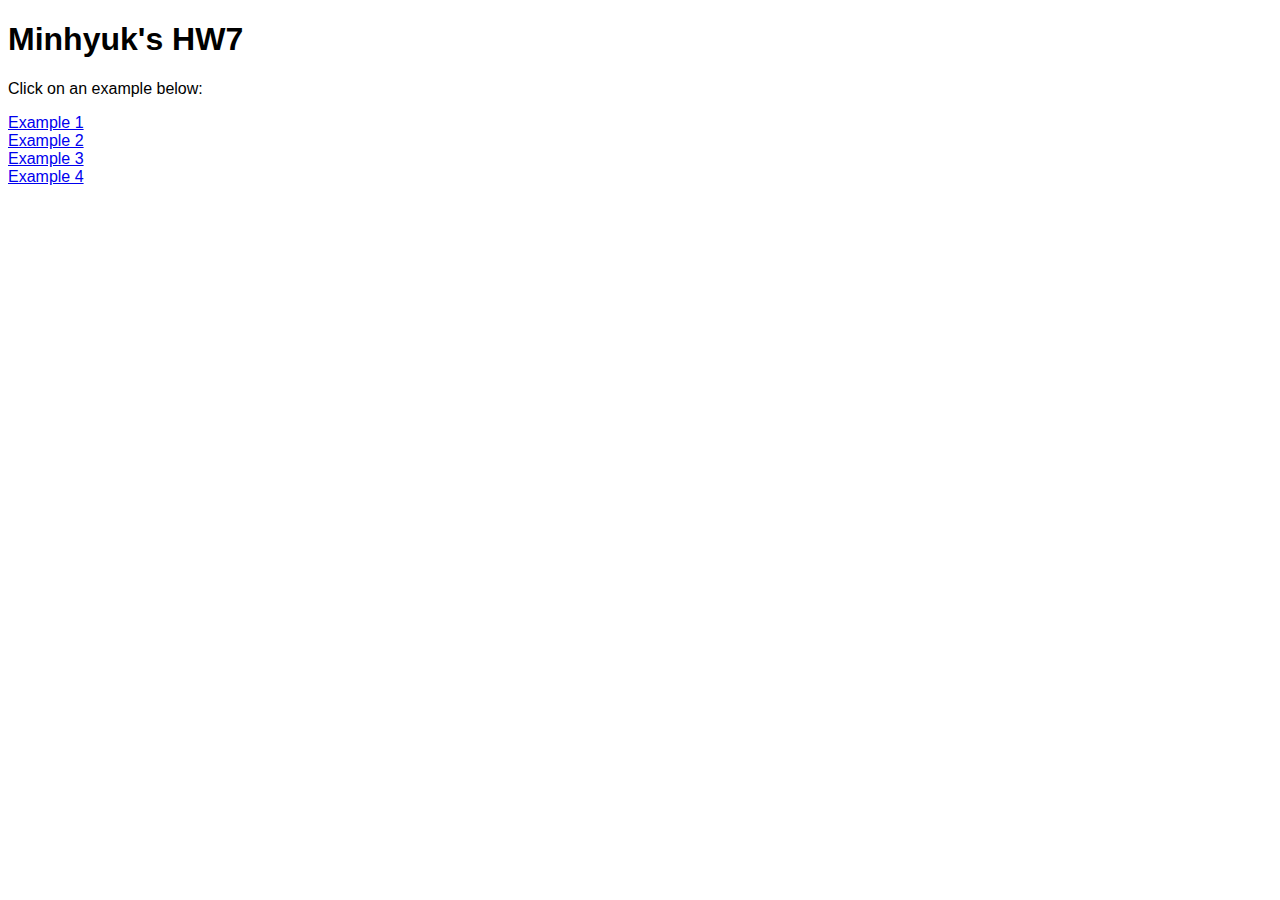
<file: index.html>
<!DOCTYPE html>
<html lang="en">
<head>
    <meta charset="UTF-8">
    <meta name="viewport" content="width=device-width, initial-scale=1.0">
    <title>Minhyuk's HW7</title>
    <link rel="stylesheet" href="css/style.css">
</head>
<body>
    <h1>Minhyuk's HW7 </h1>
    <p>Click on an example below:</p>
    <a href="html/ex1.html">Example 1</a> <br>
    <a href="html/ex2.html">Example 2</a> <br>
    <a href="html/ex3.html">Example 3</a> <br>
    <a href="html/ex4.html">Example 4</a> <br>
</body>
</html>
</file>
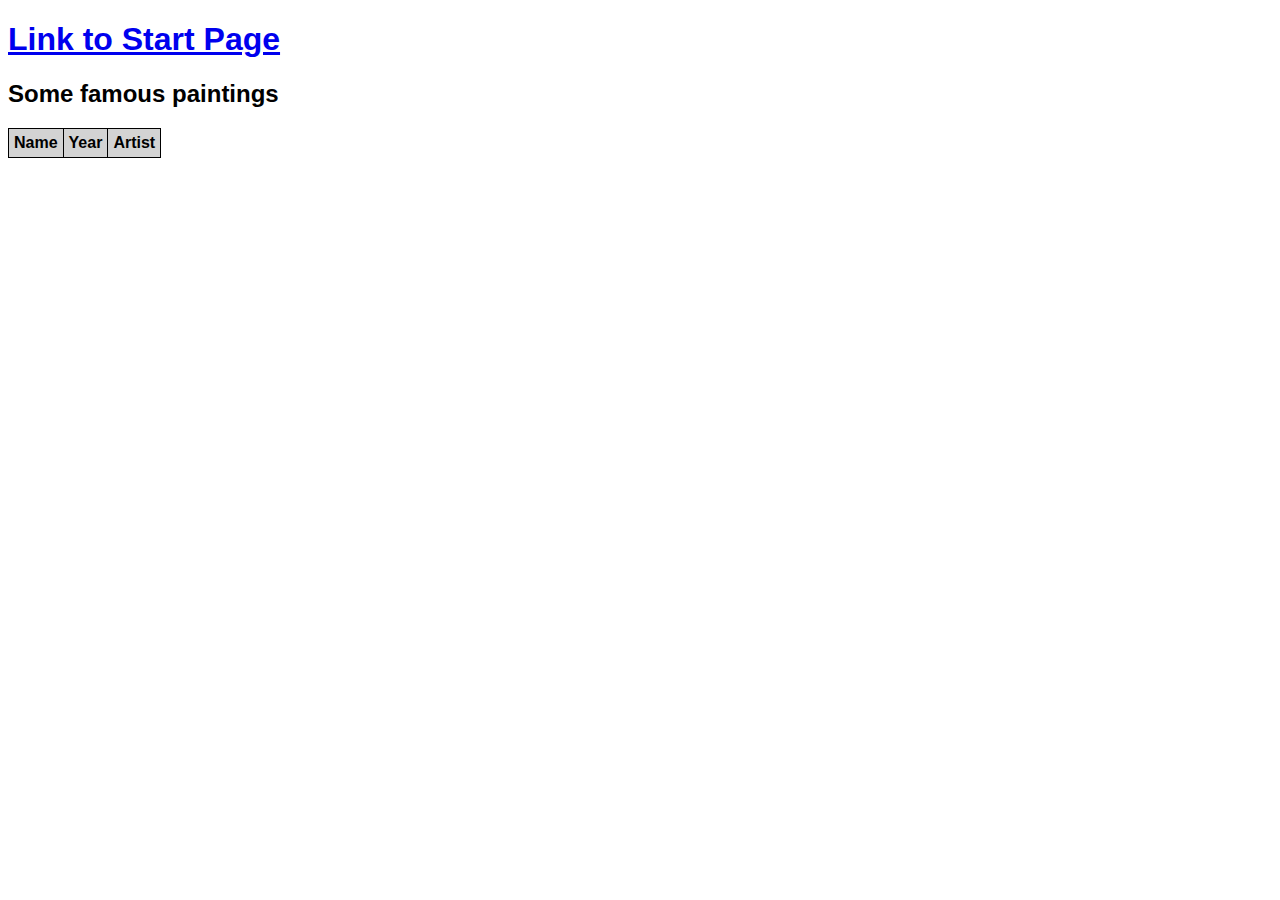
<file: html/ex1.html>
<!DOCTYPE html>
<html lang="en">
<head>
    <meta charset="UTF-8">
    <meta name="viewport" content="width=device-width, initial-scale=1.0">
    <title>Minhyuk's Example 1</title>
    <link rel="stylesheet" href="../css/style.css">
</head>
<body>
    <h1><a href="../index.html">Link to Start Page</a></h1>
    
    <h2>Some famous paintings</h2>
    <table id="paintings">
        <tr>
            <th>Name</th>
            <th>Year</th>
            <th>Artist</th>
        </tr>
    </table>
    
    <script src="../js/ex1.js"></script>
</body>
</html>
</file>
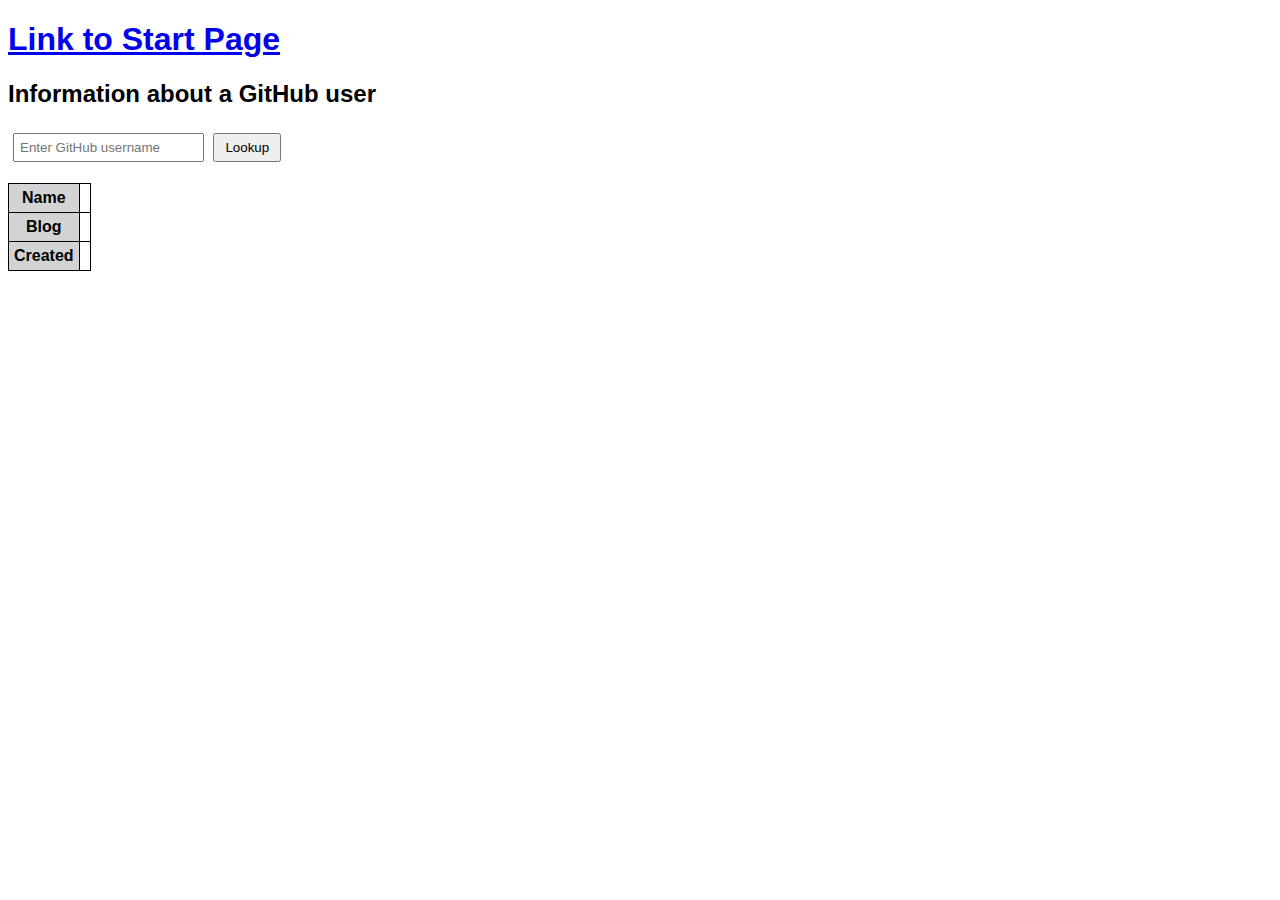
<file: html/ex2.html>
<!DOCTYPE html>
<html lang="en">
<head>
    <meta charset="UTF-8">
    <meta name="viewport" content="width=device-width, initial-scale=1.0">
    <title>Minhyuk's Example 2</title>
    <link rel="stylesheet" href="../css/style.css">
</head>
<body>
    <h1><a href="../index.html">Link to Start Page</a></h1>
    
    <h2>Information about a GitHub user</h2>
    
    <div>
        <input type="text" id="username" placeholder="Enter GitHub username">
        <button id="lookup">Lookup</button>
    </div>
    
    <p id="profilePic"></p>
    
    <table id="userInfo">
        <tr>
            <th>Name</th>
            <td id="nameCell"></td>
        </tr>
        <tr>
            <th>Blog</th>
            <td id="blogCell"></td>
        </tr>
        <tr>
            <th>Created</th>
            <td id="createdCell"></td>
        </tr>
    </table>
    
    <script src="../js/ex2.js"></script>
</body>
</html>
</file>
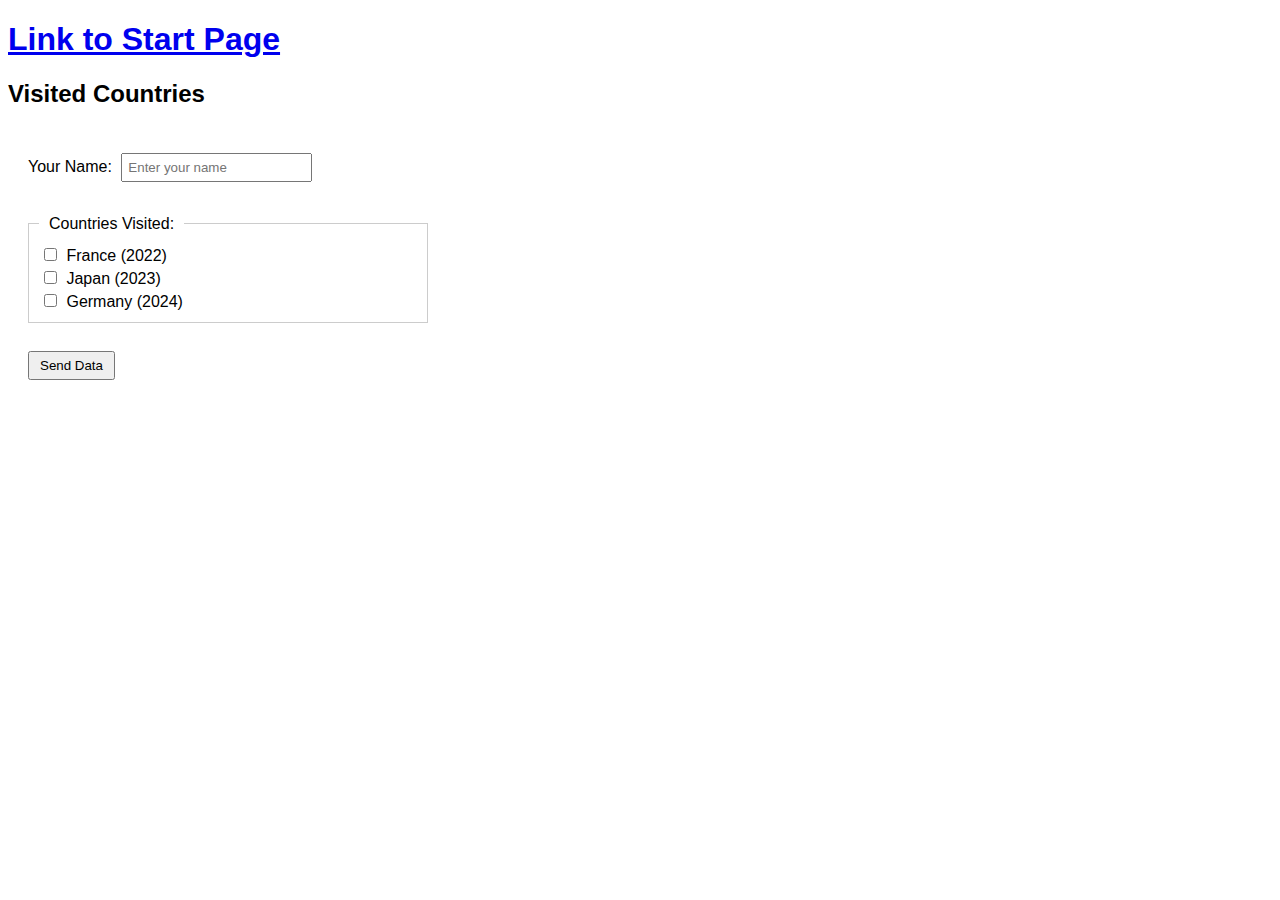
<file: html/ex3.html>
<!DOCTYPE html>
<html lang="en">
<head>
    <meta charset="UTF-8">
    <meta name="viewport" content="width=device-width, initial-scale=1.0">
    <title>Minhyuk's Example 3</title>
    <link rel="stylesheet" href="../css/style.css">
</head>
<body>
    <h1><a href="../index.html">Link to Start Page</a></h1>
    
    <h2>Visited Countries</h2>
    
    <form id="countriesForm">
        <label for="name">Your Name:</label>
        <input type="text" id="name" placeholder="Enter your name" required>
        <br><br>
        
        <fieldset>
            <legend>Countries Visited:</legend>
            
            <label>
                <input type="checkbox" name="country" value="France" data-year="2022">
                France (2022)
            </label><br>
            
            <label>
                <input type="checkbox" name="country" value="Japan" data-year="2023">
                Japan (2023)
            </label><br>
            
            <label>
                <input type="checkbox" name="country" value="Germany" data-year="2024">
                Germany (2024)
            </label><br>
        </fieldset>
        
        <br>
        <button type="submit">Send Data</button>
    </form>
    
    <script src="../js/ex3.js"></script>
</body>
</html>
</file>
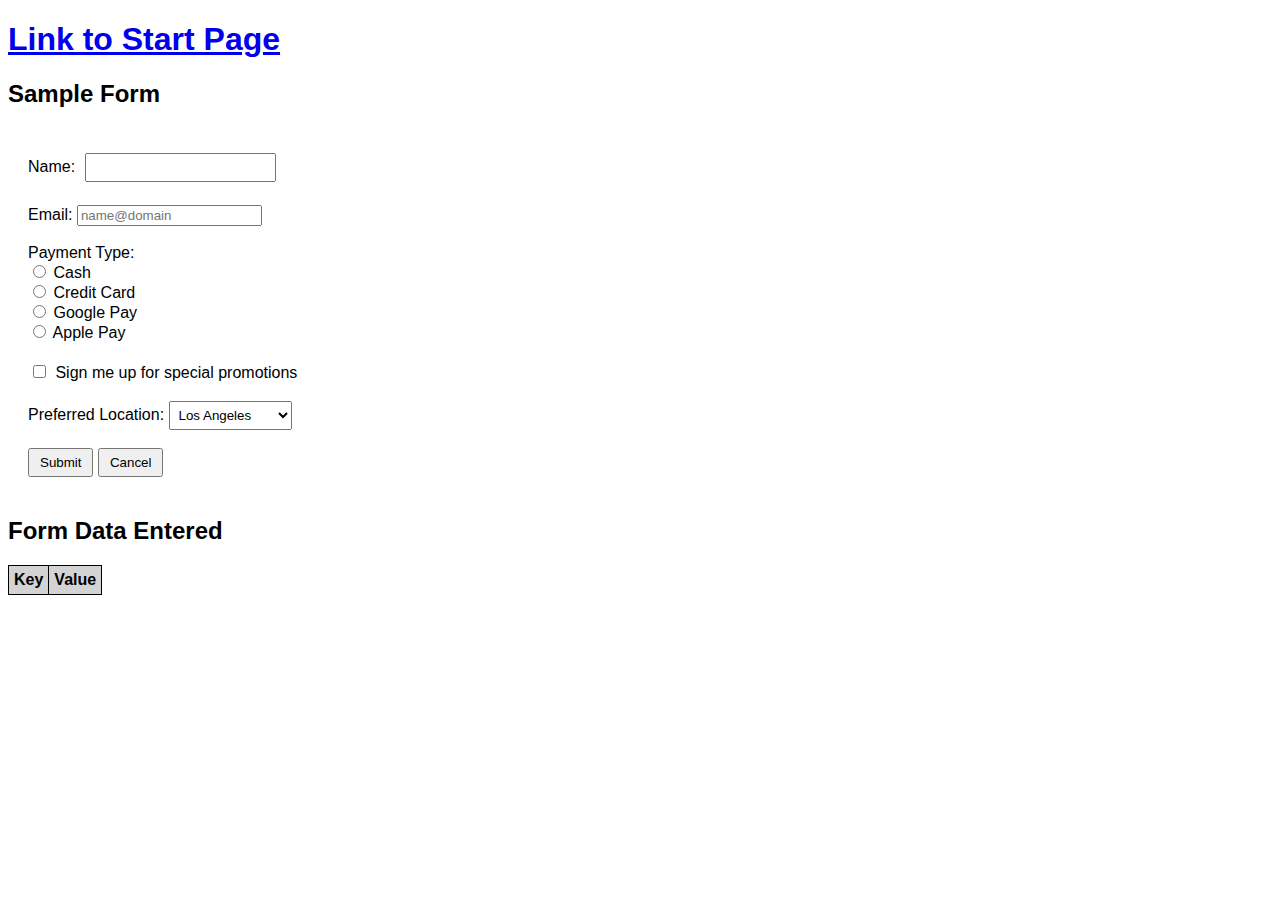
<file: html/ex4.html>
<!DOCTYPE html>
<html lang="en">
<head>
    <meta charset="UTF-8">
    <meta name="viewport" content="width=device-width, initial-scale=1.0">
    <title>Minhyuk's Example 4</title>
    <link rel="stylesheet" href="../css/style.css">
</head>
<body>
    <h1><a href="../index.html">Link to Start Page</a></h1>
    
    <h2>Sample Form</h2>
    
    <form id="sampleForm">
        <label for="name">Name:</label>
        <input type="text" id="name" name="name" required>
        <br><br>
        
        <label for="email">Email:</label>
        <input type="email" id="email" name="email" placeholder="name@domain" required>
        <br><br>
        
        <label>Payment Type:</label><br>
        <label>
            <input type="radio" name="payment" value="cash">
            Cash
        </label><br>
        <label>
            <input type="radio" name="payment" value="cc">
            Credit Card
        </label><br>
        <label>
            <input type="radio" name="payment" value="gpay">
            Google Pay
        </label><br>
        <label>
            <input type="radio" name="payment" value="apay">
            Apple Pay
        </label><br><br>
        
        <label>
            <input type="checkbox" name="promotion" value="on">
            Sign me up for special promotions
        </label><br><br>
        
        <label for="location">Preferred Location:</label>
        <select id="location" name="location">
            <option value="la">Los Angeles</option>
            <option value="oc">Orange County</option>
            <option value="riverside">Riverside</option>
            <option value="sd">San Diego</option>
        </select>
        <br><br>
        
        <button type="submit">Submit</button>
        <button type="reset">Cancel</button>
    </form>
    
    <h2>Form Data Entered</h2>
    <table id="formDataTable">
        <tr>
            <th>Key</th>
            <th>Value</th>
        </tr>
    </table>
    
    <script src="../js/ex4.js"></script>
</body>
</html>
</file>
<file: css/style.css>
* {
font-family: Calibri, Arial, Helvetica, sans-serif;
}

table#paintings {
  border-collapse: collapse;
  border: 1px solid black;
}

table#paintings th,
table#paintings td {
  border: 1px solid black;
  padding: 5px;
}

table#paintings th {
  background-color: lightgray;
}

table#userInfo {
  border-collapse: collapse;
  border: 1px solid black;
}

table#userInfo th,
table#userInfo td {
  border: 1px solid black;
  padding: 5px;
}

table#userInfo th {
  background-color: lightgray;
}

input[type="text"] {
  padding: 5px;
}

button {
  padding: 5px 10px;
}

form {
  max-width: 400px;
  padding: 20px;
}

input[type="text"],
input[type="checkbox"] {
  margin: 5px;
}

fieldset {
  border: 1px solid #ccc;
  padding: 10px;
  margin: 10px 0;
}

legend {
  padding: 0 10px;
}

table#formDataTable {
  border-collapse: collapse;
  border: 1px solid black;
  margin-top: 20px;
}

table#formDataTable th,
table#formDataTable td {
  border: 1px solid black;
  padding: 5px;
}

table#formDataTable th {
  background-color: lightgray;
}

select {
  padding: 5px;
}
</file>
